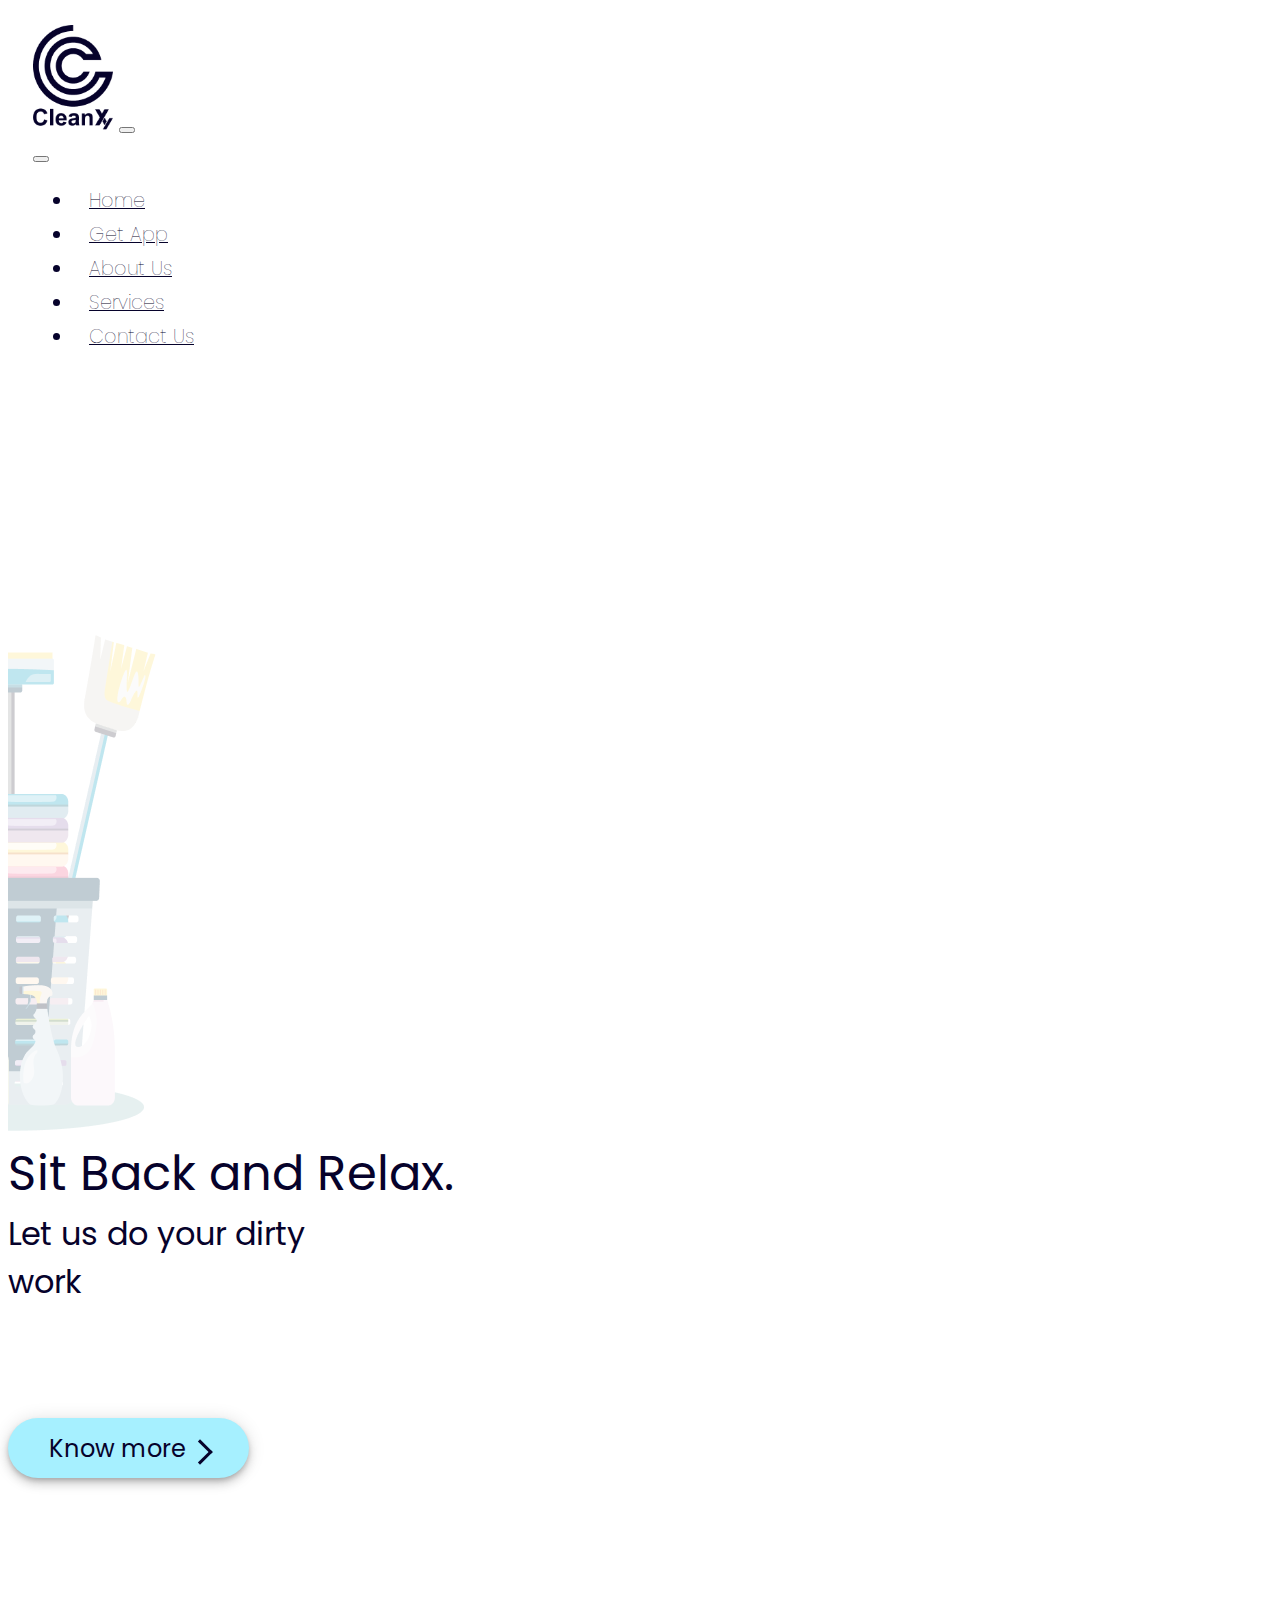
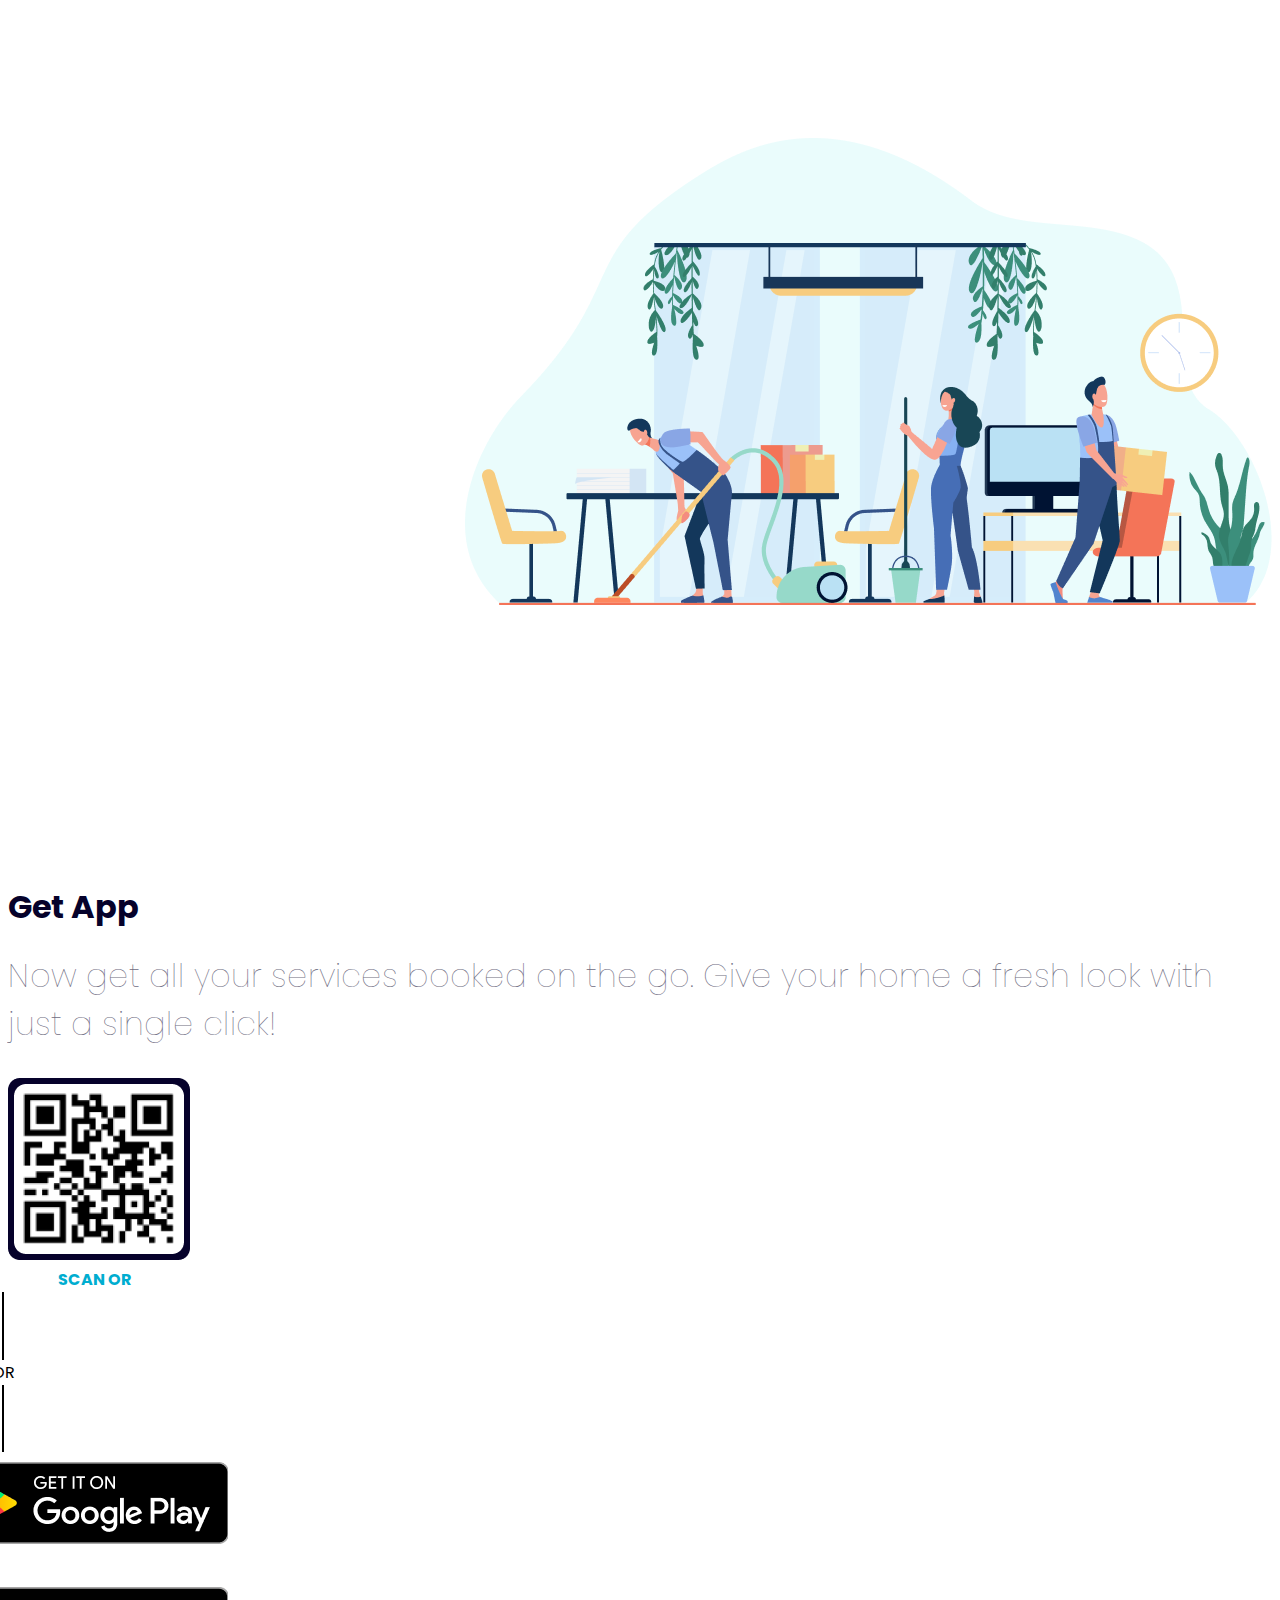
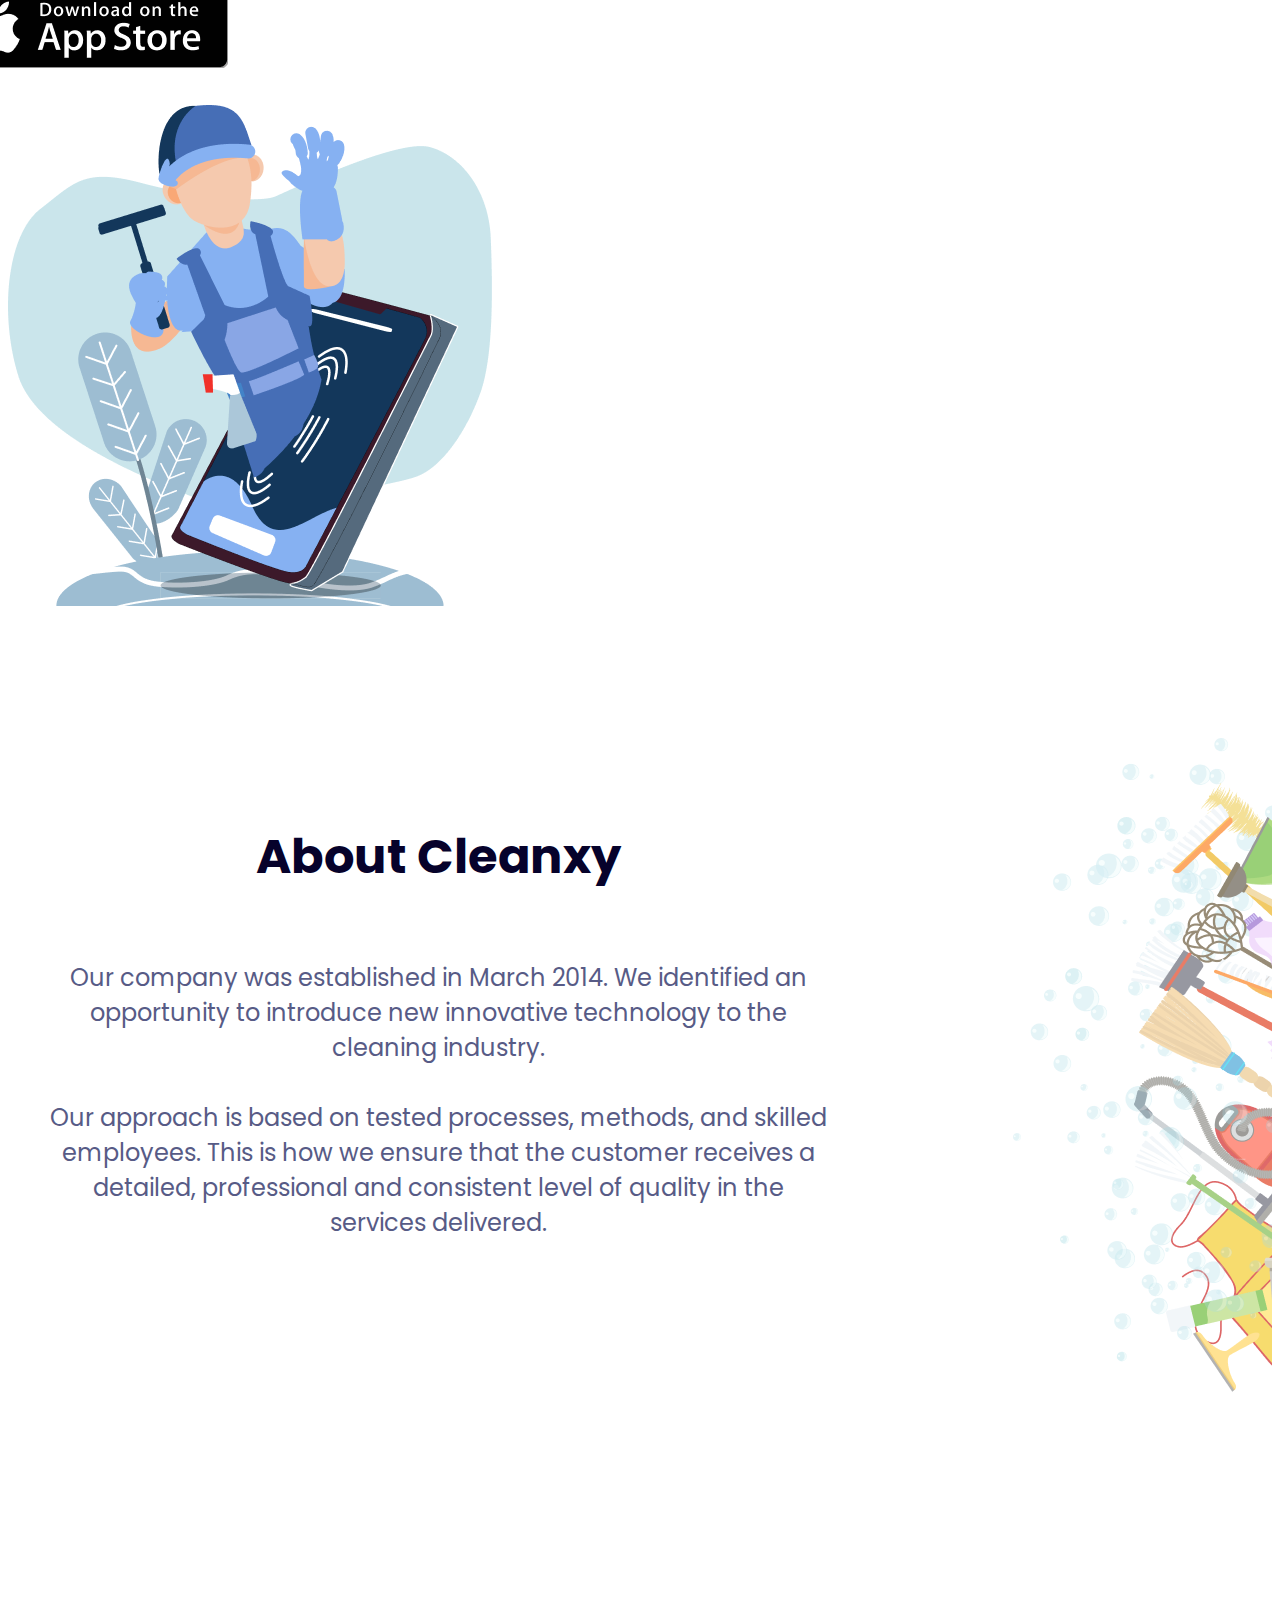
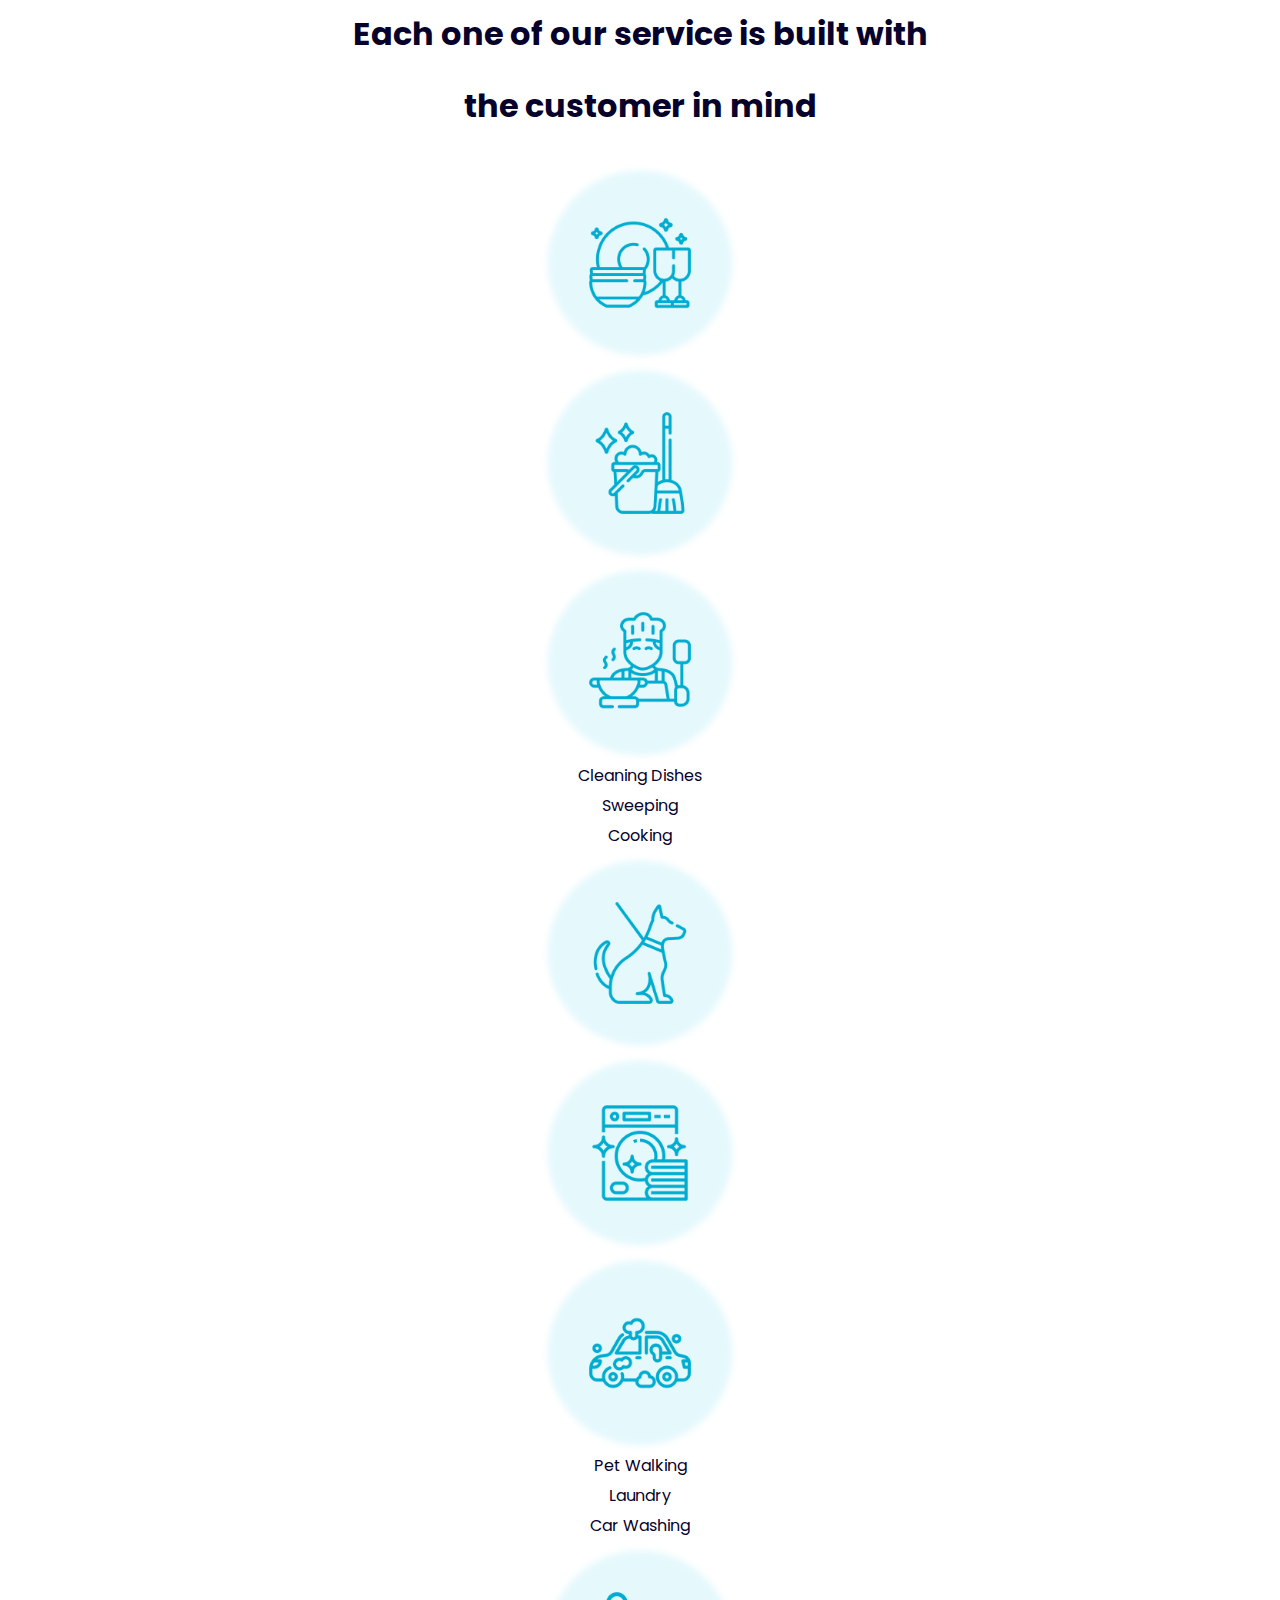
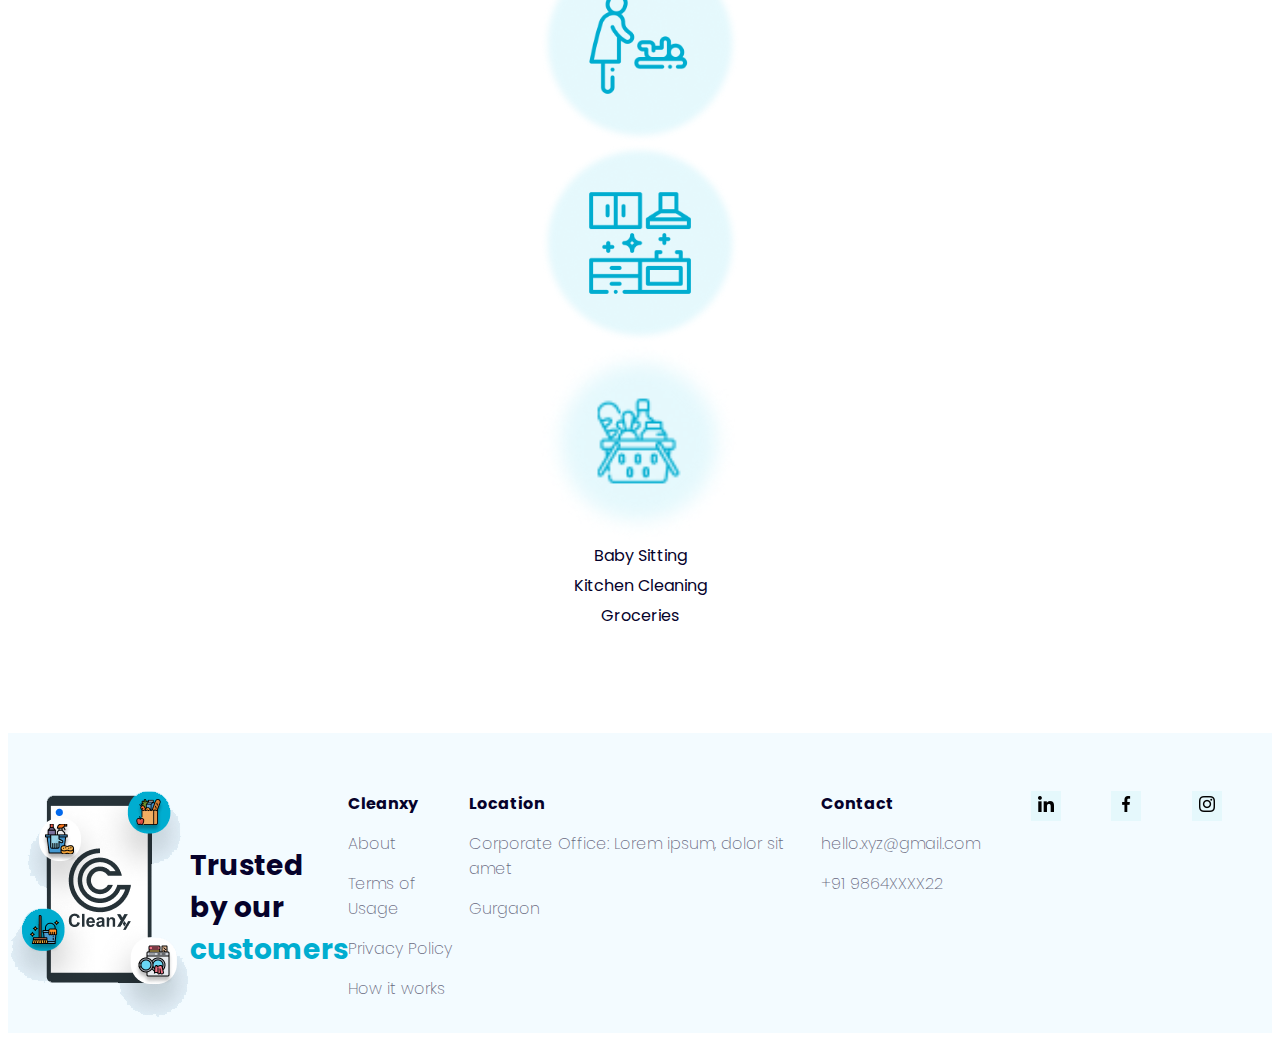
<file: index.html>
<!DOCTYPE html>
<html lang="en">
    <head>
        <meta charset="UTF-8">
        <meta name="viewport" content="width=device-width, initial-scale=1.0">
        <title>Cleanxy</title>
        <link href="https://fonts.googleapis.com/css?family=Nunito:200,300,400,700" rel="stylesheet">
        <link href="https://cdn.jsdelivr.net/npm/bootstrap@5.1.3/dist/css/bootstrap.min.css" rel="stylesheet" integrity="sha384-1BmE4kWBq78iYhFldvKuhfTAU6auU8tT94WrHftjDbrCEXSU1oBoqyl2QvZ6jIW3" crossorigin="anonymous">
        <link rel="stylesheet" href="app.css">
    </head>
    <body>   
         <nav id="mainNavbar" class="navbar navbar-expand-lg  navbar-light my-0 mx-0 fixed-top">
             <div class="container-fluid">
            <a href="#"><img src="./assets/Group.png" alt="" srcset="" class="brand"></a>
            <button class="navbar-toggler" type="button" data-bs-toggle="offcanvas" data-bs-target="#offcanvasNavbar" aria-controls="offcanvasNavbar">
                <span class="navbar-toggler-icon"></span>
            </button>
            <div class="offcanvas offcanvas-end" tabindex="-1" id="offcanvasNavbar" aria-labelledby="offcanvasNavbarLabel" id="navLinks">
                    <div class="offcanvas-header">
                      <button type="button" class="btn-close text-reset" data-bs-dismiss="offcanvas" aria-label="Close"></button>
                    </div>
                    <div class="offcanvas-body oned">
                        <ul class="navbar-nav ">
                            <li class="nav-item">
                                <a href="#Home" class="nav-link">Home</a>
                                <div class="underline"></div>
                            </li>
                            <li class="nav-item">
                                <a href="#GetApp" class="nav-link">Get App</a>
                                <div class="underline"></div>
                            </li>
                            <li class="nav-item">
                                <a href="#About" class="nav-link">About Us</a>
                                <div class="underline"></div>
                            </li>
                            <li class="nav-item">
                                <a href="#Services" class="nav-link">Services</a>
                                <div class="underline"></div>
                            </li>
                            <li class="nav-item">
                                <a href="#Contact" class="nav-link">Contact Us</a>
                                <div class="underline"></div>
                            </li>
                      </ul>
                    </div>
                  </div>
                
            </div>
        </div>
        </nav>

        <section id="Home">
            <div class="container-fluid">
                <div class="row align-items-center">
                    <div class="col-lg-2 d-none d-lg-block back "><img src="assets/back.png" alt=""></div>
                    <div class="col-lg-4 heads">
                        <div id="Heading" class="d-none d-lg-block">
                            <div class="main">Sit Back and Relax.</div>
                            <div class="sub">Let us do your dirty work</div>
                            <a href="#About">
                                <div class="blueButton">
                                    <span class="buttonText">Know more<span>
                                    <div class="arrow"></div>
                                </div> 
                            </a>
                        </div>
                    </div>
                    <div class="col-lg-6 image1">
                        <img class="img-fluid" src="assets/Main.png" alt="">
                    </div>
                    <div class="col">
                        <div id="Heading" class="suplement">
                            <div class="main">Sit Back and Relax.</div>
                            <div class="sub">Let us do your dirty work</div>
                        </div>
                </div>
            </div>            
        </section>
        
        <section class="d-none d-lg-block">
            <section id="GetApp">
                <br><br><br><br><br><br><br>
                <div class="container-fluid">
                    <div class="row align-items">
                        <div class="col-lg-2 d-none d-lg-block  "></div>
                        <div class="col-lg-5 d-lg-block">
                            <div class="row">
                                    <h1 class="row pg2Heading">Get App</h1>
                                    <div class="row subtext">
                                    Now get all your services booked on the go. Give your home a fresh look with just a single click!
                                    </div>
                                    <div class="row get">
                                        <div class="col">
                                            <img src="assets/qr.png" alt="" class="img-fluid">
                                            <div class="scan" style="color: #00ADD0;margin-left: 50px;"><b>SCAN OR</b></div>    
                                        </div>
                                        <!-- <div class="col d-none d-lg-block line">
                                            <hr>or<hr>
                                        </div> -->
                                        <div class="wrapper">
                                            <div class="or-separator">
                                              <div class="vertical-line"></div>
                                              <div>OR</div>
                                              <div class="vertical-line"></div>
                                            </div>
                                          </div>
                                        <div class="col google-app">
                                            <div class="row1">
                                                <a href="https://play.google.com/"><img src="assets/gplay.png" alt="" class="img-fluid"></a>
                                            </div><br>
                                            <div class="row1">
                                                <a href="https://www.apple.com/in/app-store/"><img src="assets/appstr.png" alt="" class="img-fluid"></a>
                                            </div>
                                        </div>
                                    </div>
                            </div>
                        </div>
                        <div class="col-lg-5 d-none d-lg-block">
                            <img src="assets/cleaner.png" class="img-fluid" alt="">
                        </div>
                    </div>
                </div>
            </section>
            
            <section id="About">
                <br><br><br><br><br>
                <div class="containter-fluid aobut">
                    <img src="assets/Vector1.png" alt="" class="img-fluid image2">
                    <div  class="aboutCle">
                        <h1 class="pg2Heading">About Cleanxy</h1><br>
                        <div class="subtext1" style="color: #575B86;">
                            Our company was established in March 2014. We identified an opportunity to introduce new innovative technology to the cleaning industry.
                            <br><br>
        Our approach is based on tested processes, methods, and skilled employees. This is how we ensure that the customer receives a detailed, professional and consistent level of quality in the services delivered.
                        </div>
                    </div>
                    <div class="image3">
                    <img src="assets/end.png" alt=""></div>
                </div>
            </section>
    
        </section>
        <section id="Services">
            <br><br><br><br><br><br><br>
            <div class="container-fluid">
                <h1 class="pg4Heading d-none d-lg-block">
                    Each one of our service is built with <br> the customer in mind
                </h1>
                <div id="table1">
                    <div class="row tableRow">
                        <div class="col tableCol"><img src="assets/dishes.png" alt="" class="img-fluid icon1"></div>
                        <div class="col tableCol"><img src="assets/sweeping.png" alt="" class="img-fluid icon1"></div>
                        <div class="col tableCol"><img src="assets/cooking.png" alt="" class="img-fluid icon1"></div>
                    </div>
                    <div class="row tableRow">
                        <div class="col tableCol act">Cleaning Dishes</div>
                        <div class="col tableCol act">Sweeping</div>
                        <div class="col tableCol act">Cooking</div>
                    </div>
                    <div class="row tableRow">
                        <div class="col tableCol"><img src="assets/pets.png" alt="" class="img-fluid icon1"></div>
                        <div class="col tableCol"><img src="assets/laundry.png" alt="" class="img-fluid icon1"></div>
                        <div class="col tableCol"><img src="assets/carwash.png" alt="" class="img-fluid icon1"></div>
                    </div>
                    <div class="row tableRow">
                        <div class="col tableCol act">Pet Walking</div>
                        <div class="col tableCol act">Laundry</div>
                        <div class="col tableCol act">Car Washing</div>
                    </div>
                    <div class="row tableRow">
                        <div class="col tableCol"><img src="assets/babies.png" alt="" class="img-fluid icon1"></div>
                        <div class="col tableCol"><img src="assets/kitchen.png" alt="" class="img-fluid icon1"></div>
                        <div class="col tableCol"><img src="assets/groceries.png" alt=""class="img-fluid icon1"></div>
                    </div>
                    <div class="row tableRow">
                        <div class="col tableCol act">Baby Sitting</div>
                        <div class="col tableCol act">Kitchen Cleaning</div>
                        <div class="col tableCol act">Groceries</div>
                    </div>
                </div>
            </div>
        </section>
        <br><br><br><br>
        <section id="Contact">
            <div class="container-fluid delta d-none d-lg-block">
                <div class="row footerContainer">
                    <div class="col-lg-4 sec4">
                        <div class=""><img src="assets/Layer 2.png" alt=""  class="img-fluid"></div>
                        <div class=" heads1">Trusted <br> by our <br> <div class="blue">customers</div></div>
                    </div>
                    <div class="col-lg-3">
                        <div class="row headis">Cleanxy</div>
                        <div class="row line1">About</div>
                        <div class="row line1">Terms of Usage</div>
                        <div class="row line1">Privacy Policy</div>
                        <div class="row line1">How it works</div>
                    </div>
                    <div class="col-lg-3">
                        <div class="row headis">Location</div>
                        <div class="row line1">Corporate Office: Lorem ipsum, dolor sit amet </div>
                        <div class="row line1">Gurgaon</div>
                        <div class="row"></div>

                        <div class="row"></div>

                    </div>
                    <div class="col-lg-2">
                        <div class="row headis">Contact</div>
                        <div class="row line1">hello.xyz@gmail.com</div>
                        <div class="row line1">+91 9864XXXX22</div>
                        <div class="row"></div>
                        <div class="row"></div>
                    </div>
                    <br><br>
                    <div class="footerLogoWrapper">
                        <div class="footerLogoContainer">
                            <!-- add links to socail media -->
                            <div class="logoWrapper"><a href="link to socail here"><img src="assets/linkedin logo flat.png" alt="" class="footerSocials"></a></div>
                            <div class="logoWrapper"><a href="link to socail here"><img src="assets/facebook logo flat.png" alt="" class="footerSocials"></a></div>
                            <div class="logoWrapper"><a href="link to socail here"><img src="assets/instagram logo flat.png" alt="" class="footerSocials"></a></div>
                        </div>
                    </div>
                    <br><br>
                </div>
            </div>
        </section>
        <script src="https://cdn.jsdelivr.net/npm/bootstrap@5.1.3/dist/js/bootstrap.bundle.min.js" integrity="sha384-ka7Sk0Gln4gmtz2MlQnikT1wXgYsOg+OMhuP+IlRH9sENBO0LRn5q+8nbTov4+1p" crossorigin="anonymous"></script>
    </body>
    
</html>
</file>
<file: app.css>
@import url('https://fonts.googleapis.com/css2?family=Poppins:ital,wght@0,500;0,700;1,300;1,400&display=swap');

body{
    font-family: 'Poppins', sans-serif;
    color: #06022B;;
}


.content {
    margin-top: 100px;
    margin-bottom: 100px;
}

#mainNavbar{
  background-color: white;
  display: flex;
  margin:0 20px;
    margin: 25px;
    font-size: 1.2rem;
    font-weight: 100;
}

#mainNavbar .nav-link{
    color: #06022B;
}

.nav-item .underline
{
  height: 5px;
  width: 50%;
  margin: 0 auto;
  transition: .3s;
}
.nav-item:hover .underline
{
  background-color: #CBF2FA;
}


#mainNavbar .oned{
  justify-content:flex-end;
  margin-bottom: 30px;
}

#mainNavbar .brand{
  width: 80px;
}

.image1{
    display: flex;
    height: 100vh;
    padding-bottom: 5rem;
    justify-content: flex-end;
    align-items:flex-end;
    z-index: -1;
}
.heads{
  display: flex;
  padding: 0;
}

.kmbuttom{
  width: 242px;
  height: 61px;
  background-color: #A6F0FF;
  border-radius: 30px;
  box-shadow: 2px 4px 10px rgba(0, 0, 0, 0.25);
  border: 0;
}

.main{
  display: flex;
  justify-content: center;
  font-size: 3rem;
  box-sizing:border-box;
}

/* edit to so that we can adjust the thing to look exactly like the design */
.sub{
  display: flex;
  margin: 0;
  font-size: 2rem;
  width: 70%;
  box-sizing:content-box;
}
.back{
  padding: 0;
  padding-top: 14rem;
}

.suplement{
  display: none;
}

/*Page 2*/

.pg2Heading{
  padding: 0;
  font-weight: bolder;
}

.subtext{
  font-weight: 100;
  padding: 0;
  font-size: 2rem;
  opacity: 0.6;
}

.get{
  margin:30px 0;
}

.wrapper {
  width: 200px;
  height: 180px;
  display: flex;
  justify-content: center;
  margin-left:-100px;
}

.or-separator {
  display: flex;
  flex-direction: column;
  align-items: center;
  color: #000000;
}

.vertical-line {
  border-left: 2px solid #000000;
  flex-grow: 1;
  width: 1px;
}

.row1{
  margin-left:-60px;
  margin-right:80px;
  margin-top:10px;
}

/* page 3 */
.aobut{
  display: flex;
}
.image2{
  margin-left:30px;
  /* z-index: -1; */
}
.aboutCle{
  /* z-index: 1; */
  margin-top:60px;
  margin-left:-80px;
  margin-right:-40px;
  text-align: right;
  font-size: 1.5rem;
  max-width: 780px;
  max-height: 432px;
}


/* page 4 */
#table1 {
  display: flex;
  flex-direction: column;
  justify-content: space-evenly;

}
.act{
  margin-bottom: 5px;
}
.tableCol{
  display: flex;
  text-align: center;
  justify-content: center;
  align-items:center ;
}
.icon1{
  width: 200px;
  
}

.pg4Heading{
  padding: 0;
  display: flex;
  justify-content: center;
  font-weight: bolder;
  text-align: center;
  height: 144px;
  line-height: 72px;
}

/* contact and information section */

.sec4{
  display: flex;
}
.heads1{
  display: flex;
  flex-direction: column;
  font-weight: 700;
  font-size: 2.25rem;
  justify-content: center;
  align-items: flex-start;
}

.blue{
  color: #00ADD0;
}
.delta{
  min-height: 33.3vh;
  background-color: #F3FBFF;
  display: flex;
  flex-direction: column;
  justify-content: center;

}

.headis{
  flex-direction: column;
  justify-content: flex-start;
  margin-bottom: 14px;
}

.line1{
  justify-content: flex-start;
  margin-bottom:16px;
  opacity: 0.6;
}

@media (min-width: 992px){
.navbar-expand-lg .navbar-nav .nav-link {
    padding-right: 1rem;
    padding-left: 1rem;
}}

@media (max-width:1400px){
  .wrapper {
    width: 150px;
    height: 180px;
    display: flex;
    justify-content: center;
    margin-left:-80px;
  }
  
  .or-separator {
    display: flex;
    flex-direction: column;
    align-items: center;
    color: #000000;
  }
  
  .vertical-line {
    border-left: 2px solid #000000;
    flex-grow: 1;
    width: 1px;
  }
}


@media (max-width:1300px) {
  .image2{
    display: none;
  }
  .aboutCle{
    display: flex;
    margin-left: 40px;
    flex-direction: column;
    align-items: center;
    text-align: center;
    justify-content: center;
  }
  .aobut{
    justify-content: space-between;
  }

  .heads1{
    font-size: 1.75rem;
  }

  .wrapper {
    width: 150px;
    height: 160px;
    display: flex;
    justify-content: center;
    margin-left:-80px;
  }
  
}

@media (max-width:1200px){
  .wrapper {
    width: 140px;
    height: 150px;
    display: flex;
    justify-content: center;
    margin-left:-60px;
  }
  
}

@media (max-width:1100px){
  .heads1{
    font-size: 1.5rem;
  }
  
}

@media (max-width: 1000px) {

  #mainNavbar .oned{
    display: flex;
    flex-direction: column;
      justify-content: center;
      align-items: center;
      text-align: center;
  }

  .image1{
    padding: 0rem;
    justify-content: center;
    align-items: center;
  }
  .suplement{
    display: flex;
    flex-direction: column;
    justify-content: center;
    align-items: center;
    text-align: center;
    font-size: 1.2rem;
  }

  .main{
    display: flex;
    justify-content: center;
    font-size: 2rem;
  }
  
  /* edit to so that we can adjust the thing to look exactly like the design */
  .sub{
    display: flex;
    margin: 0;
    font-size: 1.5rem;
    justify-content: center;
    text-align: center;
  }
}


@media (max-width:500px){
  .tableCol{
    font-size: 0.6rem;
  }
}


.blueButton {
  position: absolute;
  cursor: pointer;
  height: 60px;
  width: 241px;
  margin: 7em 0;
  background-color: #a6f0ff;
  border-radius: 100px;
  display: flex;
  align-items: center;
  box-shadow: rgba(0, 0, 0, .2) 0 3px 5px -1px, rgba(0, 0, 0, .14) 0 6px 10px 0, rgba(0, 0, 0, .12) 0 1px 18px 0;
}

.buttonText {
  margin: 0px 1.7em;
  color: #06022B;
  font-size: 1.5em;
}

.arrow {
  position: absolute;
  width: 60px;
  height: 60px;
  color: #06022b;
  cursor: pointer;
  left: 190px;
  top: -2px;
  line-height: 60px;
  margin-left: -30px;
  transition: all 0.25s ease-in-out;
}
.arrow:after {
  position: absolute;
  display: inline-block;
  content: "";
  width: 15px;
  height: 15px;
  top: 50%;
  left: 50%;
  margin-left: -7.5px;
  margin-top: -3.75px;
  border-top: 3px solid;
  border-left: 3px solid;
  transform: rotateZ(135deg);
}


#Contact .footerContainer
{
  display: flex;
  background-color: #F3FBFF;
  align-items: flex-start;
  padding-top: 50px;

}

/* .footerContainer .col-lg-3
{
  width: 350px;
} */

.footerContainer .row
{
  font-weight: 200;
  margin: 0 0 15px 0;
}
.footerContainer .headis
{
  font-weight: bold;
}

.footerLogoWrapper
{
  width:300px;
  margin: 0 auto;

}

.footerLogoContainer
{
  display: flex;
  justify-content: space-evenly;

}

.logoWrapper
{
  width:30px;
  aspect-ratio: 1;
  background-color: #E5F8FC;
  display: flex;
  justify-content: center;
  align-items: center;
  
}

.footerSocials
{
  width: 16px;
  display: inline-block;
  aspect-ratio: 1;
  top:-20px;
}
</file>
